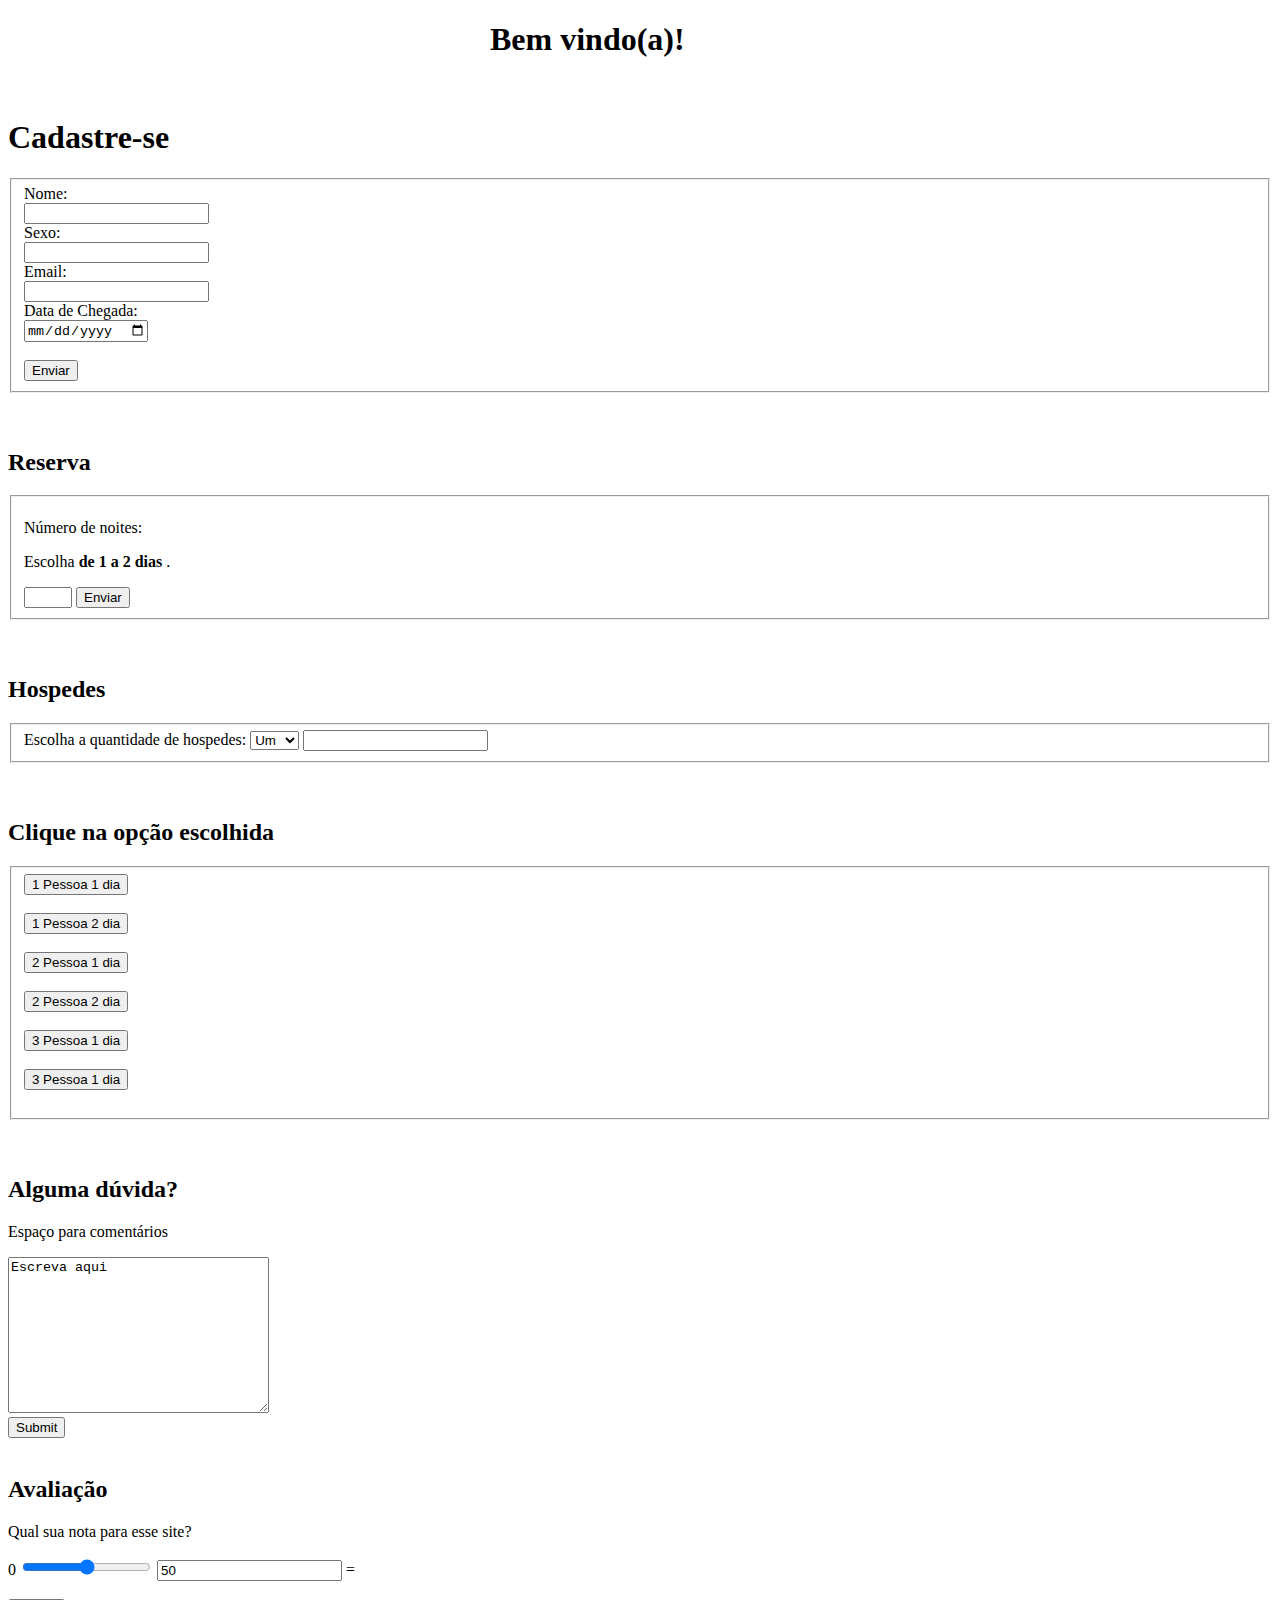
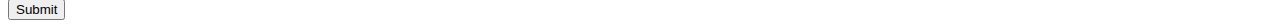
<file: SiteHotel/inicial/index.html>
<!DOCTYPE html>
<html lang="pt-br">
    
<head>
    <meta charset='utf-8'>
    <meta http-equiv='X-UA-Compatible' content='IE=edge'>
    <title>Cadastro</title>
    <meta name='viewport' content='width=device-width, initial-scale=1'>

</head>
<style>
    div {
      width: 300px;
      margin: auto;
    }
    </style>
    <body>
<body>
    <div> 
        <h1>Bem vindo(a)!</h1>
    </div>
    <br>
    <h1>Cadastre-se</h1>

    <form action="/action_page.php">
        <fieldset>
        <label for="fname">Nome:</label><br>
        <input type="text" id="fname" name="fname" value=""><br>
        <label for="lname">Sexo:</label><br>
        <input type="text" id="lname" name="lname" value=""><br>
        <label for="Email"> Email:</label><br>
        <input type="text" id="fname" name="fname" value=""><br>
        <label for="Numeros"> Data de Chegada:</label><br>
        <input type="date" id="fname" name="fname" value=""><br><br>
        <input type="submit" value="Enviar">
    </fieldset>
      </form>  
     <br><br>
     
      <h2>Reserva</h2>
      <fieldset>
     <p>Número de noites:</p>
     <form action="/action_page.php">
     <p>Escolha <strong> de 1 a 2 dias </strong>.</p>
      <label for="quantity">
      </label>
      <input type="number" id="quantity" name="quantity" min="1" max="2">
      <input type="submit" value="Enviar">
    </fieldset> 
    </form> 
    <br><br>
     <h2>Hospedes</h2>
    <fieldset>
   <form action="/action_page.php">
     <label for="dias">Escolha a quantidade de hospedes:</label>
     <select id="dias" name="dias">
     <option value="Um">Um</option>
     <option value="Dois">Dois</option>
     <option value="Três">Três</option>
     </select>
     <input type="Enviar">
    </fieldset>
     <br><br>
     <h2>Clique na opção escolhida</h2>
     <fieldset>
     <button type="button" onclick="alert('120,00!')">1 Pessoa 1 dia</button><br><br>
     <button type="button" onclick="alert('200,00!')">1 Pessoa 2 dia</button><br><br>
     <button type="button" onclick="alert('230,00!')">2 Pessoa 1 dia</button><br><br>
     <button type="button" onclick="alert('260,00!')">2 Pessoa 2 dia</button><br><br>
     <button type="button" onclick="alert('300,00!')">3 Pessoa 1 dia</button><br><br>
     <button type="button" onclick="alert('340,00!')">3 Pessoa 1 dia</button><br><br>
    </fieldset>
     <br><br>
     <h2>Alguma dúvida?</h2>

     <p>Espaço para comentários</p>

     <form action="/action_page.php">
     <textarea name="message" rows="10" cols="30">Escreva aqui </textarea>
     <br>
     <input type="submit">

    <br><br>

    <h2>Avaliação</h2>
    <p>Qual sua nota para esse site?</p>

     <form action="/action_page.php"
    oninput="x.value=parseInt(a.value)+parseInt(b.value)">
    0
     <input type="range" id="a" name="a" value="50">
     <input type="number" id="b" name="b" value="50">
     =
    <output name="x" for="a b"></output>
    <br><br>
 <input type="submit">
</form>

</form>
</form>
</body>
</html>
</file>
